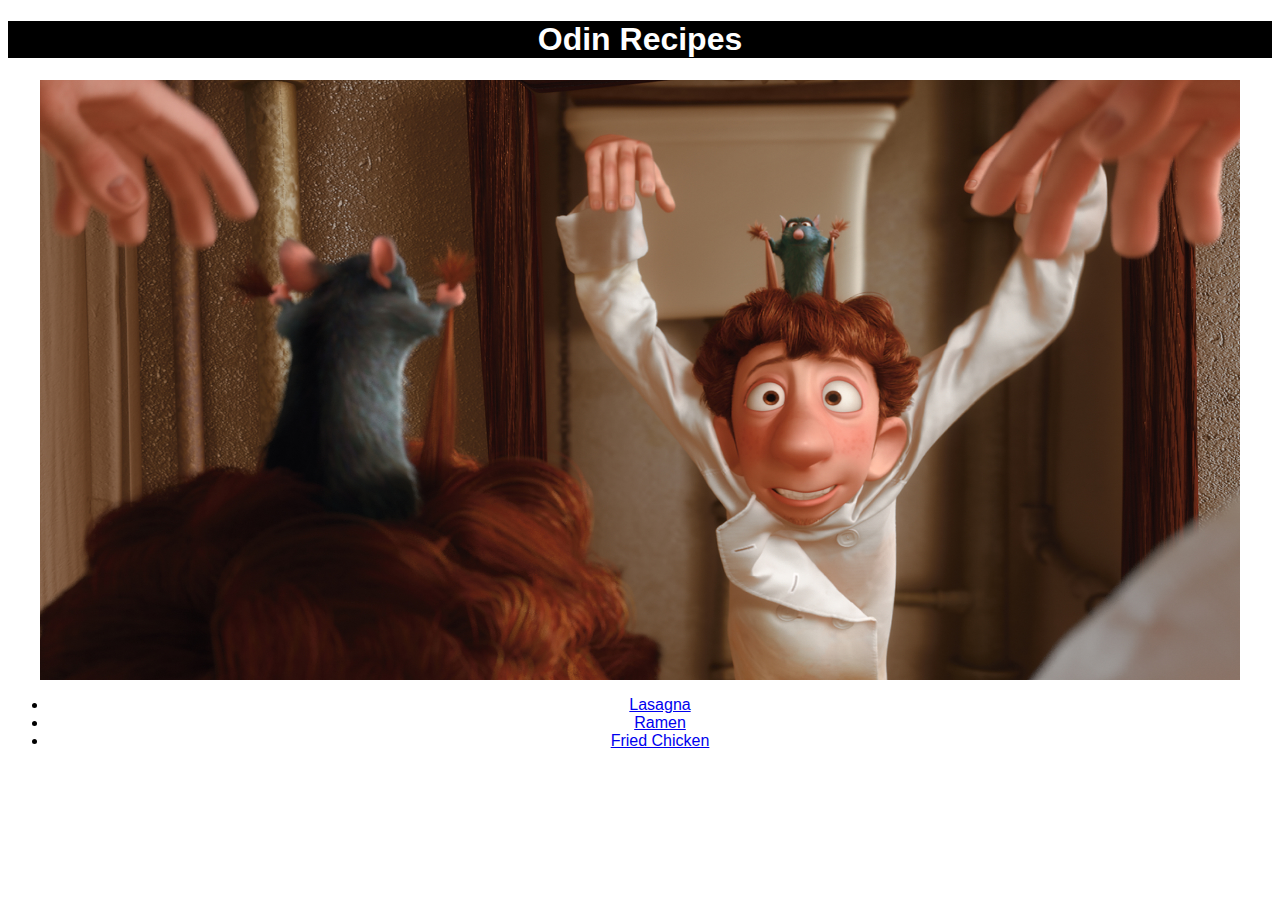
<file: index.html>
<!DOCTYPE html>
<html lang="en">
<head>
    <link rel="stylesheet" href="style.css">
    <meta charset="UTF-8">
    <meta http-equiv="X-UA-Compatible" content="IE=edge">
    <meta name="viewport" content="width=device-width, initial-scale=1.0">
    <title>Odin Recipes</title>
</head>
<body>
    <h1 class="middle header">Odin Recipes</h1>
    <img class="chef" src="img/chef.jpg" alt="Chef Alfredo Linguini" width="1200" height="600">
    <ul>
    <li class="middle"><a href="recipes/lasagna.html">Lasagna</a></li>
    <li class="middle"><a href="recipes/ramen.html">Ramen</a></li>
    <li class="middle"><a href="recipes/fried-chicken.html">Fried Chicken</a></li>
    </ul>

</body>
</html>
</file>
<file: style.css>
body {
    font-family: Verdana, Geneva, Tahoma, sans-serif;
}

.chef {
    display: block;
    margin-left: auto;
    margin-right: auto;
}

.middle{
    text-align: center;
}
.middle.header{
    background-color: black;
    color: white;
}

.chicken{
    width: 800px;
    height: auto;
}
</file>
